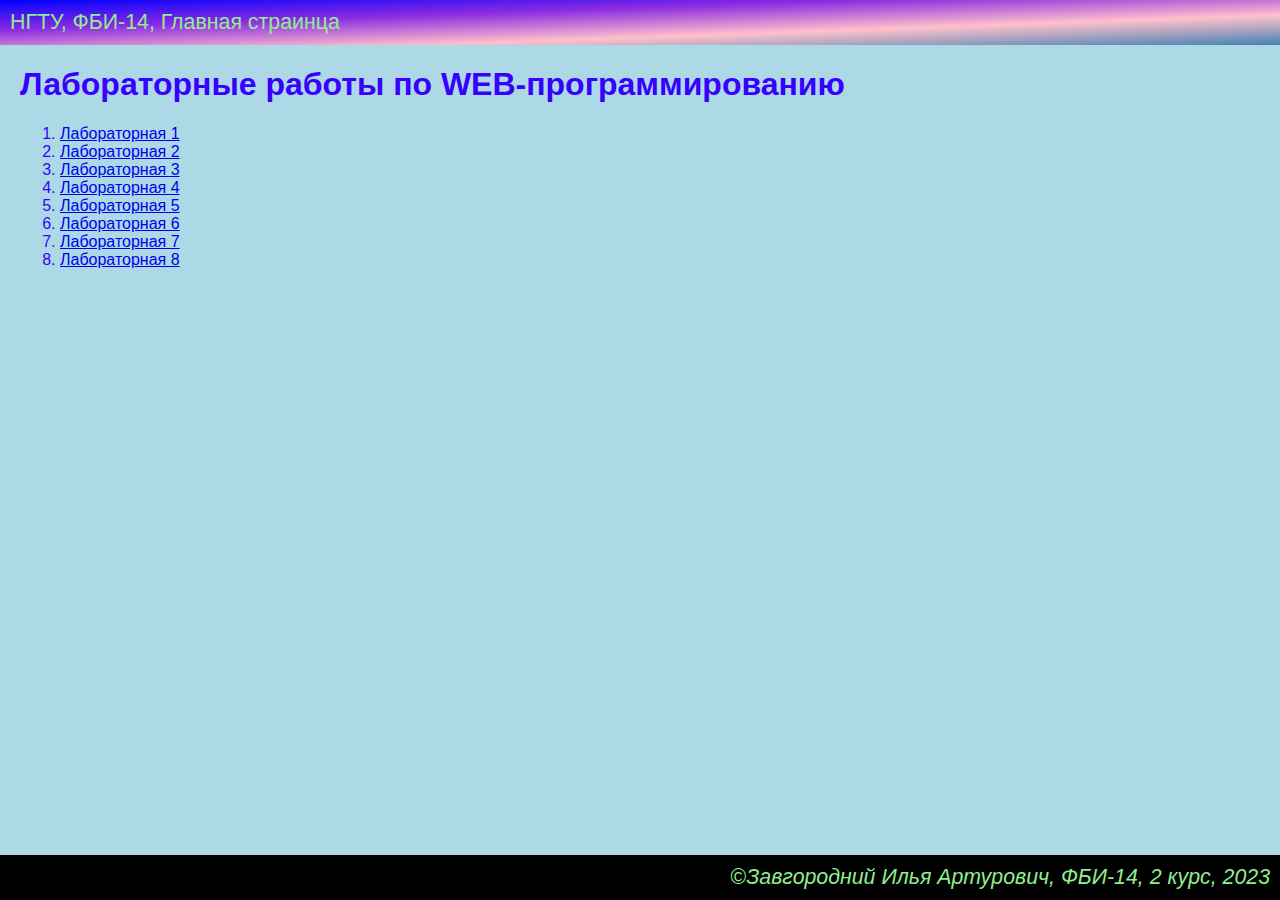
<file: index.html>
<!DOCTYPE html>
<html lang="ru">
<head>
    <meta charset="UTF-8">
    <meta http-equiv="X-UA-Compatible" content="IE=edge">
    <meta name="viewport" content="width=device-width, initial-scale=1.0">
    <link rel="stylesheet" href="main.css">
    <title>Завгородний Илья Артурович: Лабораторные работы по WEB-программированию</title>

</head>
<body>
    <header>
        НГТУ, ФБИ-14, Главная страинца
    </header>

    <main>
        <h1>Лабораторные работы по WEB-программированию</h1>
        <ol>
            <li><a href="lab1.html">Лабораторная 1</a></li>
            <li><a href="lab2.html">Лабораторная 2</a></li>
            <li><a href="lab3.html">Лабораторная 3</a></li>
            <li><a href="lab4.html">Лабораторная 4</a></li>
            <li><a href="lab5.html">Лабораторная 5</a></li>
            <li><a href="lab6.html">Лабораторная 6</a></li>
            <li><a href="lab7.html">Лабораторная 7</a></li>
            <li><a href="lab8.html">Лабораторная 8</a></li>
        </ol>
    </main>

    <footer>
        &copy;<i>Завгородний Илья Артурович, ФБИ-14, 2 курс, 2023</i>


    </footer>
</body>
</html>
</file>
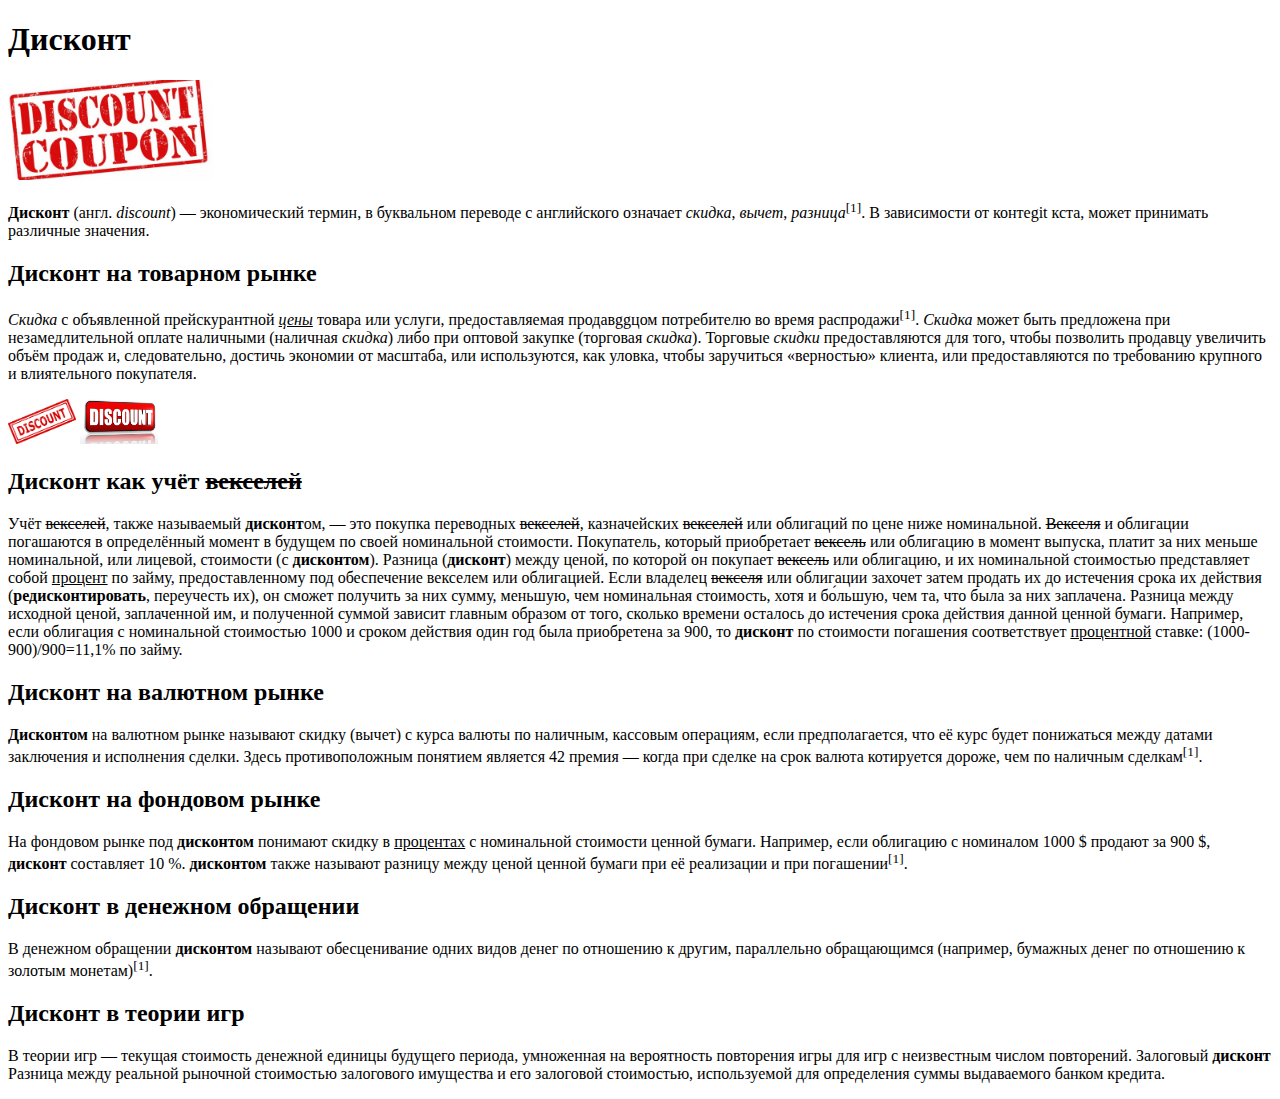
<file: lab1.html>
<!DOCTYPE html>
<html>
    <head>
        <meta charset="utf-8">
        <title>Завгородний Илья Артурович лаба 1</title>
    </head>


    <body>

        <h1><b>Дисконт</b></h1>

        <p>
            <img src="unnamed.jpg" height="100">
        </p>

        <p>
            <b><b>Дисконт</b></b> (англ. <i>discount</i>) — экономический термин, в буквальном
            переводе с английского означает <i>скидка</i>, <i>вычет</i>, <i>разница</i><sup>[1]</sup>. В
            зависимости от контеgit кста, может принимать различные значения.
        </p>

        <h2><b>Дисконт</b> на товарном рынке</h2>

        <p>
            <i>Скидка</i> с объявленной прейскурантной <i><u>цены</u></i> товара или услуги,
            предоставляемая продавggцом потребителю во время
            распродажи<sup>[1]</sup>. <i>Скидка</i> может быть предложена при
            незамедлительной оплате наличными (наличная <i>скидка</i>) либо при
            оптовой закупке (торговая <i>скидка</i>). Торговые <i>скидки</i>
            предоставляются для того, чтобы позволить продавцу увеличить
            объём продаж и, следовательно, достичь экономии от масштаба,
            или используются, как уловка, чтобы заручиться «верностью»
            клиента, или предоставляются по требованию крупного и
            влиятельного покупателя.
        </p>
        <p>
            <img src="discount-stamp-3.png" height=45>
            <img src="1140-Deal-and-Discounts-for-Veterans.imgcache.rev9fd0e4cd7a439a9cee066f4212c83030.jpg" height=45> 
        </p>
        <h2><b>Дисконт</b> как учёт <s>векселей</s></h2>

        <p>
            Учёт <s>векселей</s>, также называемый <b>дисконт</b>ом, — это покупка
            переводных <s>векселей</s>, казначейских <s>векселей</s> или облигаций по
            цене ниже номинальной. <s>Векселя</s> и облигации погашаются в
            определённый момент в будущем по своей номинальной
            стоимости. Покупатель, который приобретает <s>вексель</s> или
            облигацию в момент выпуска, платит за них меньше номинальной,
            или лицевой, стоимости (с <b>дисконтом</b>). Разница (<b>дисконт</b>) между
            ценой, по которой он покупает <s>вексель</s> или облигацию, и их
            номинальной стоимостью представляет собой <u>процент</u> по займу,
            предоставленному под обеспечение векселем или облигацией.
            Если владелец <s>векселя</s> или облигации захочет затем продать их
            до истечения срока их действия (<b>редисконтировать</b>, переучесть
            их), он сможет получить за них сумму, меньшую, чем номинальная
            стоимость, хотя и бо́льшую, чем та, что была за них заплачена.
            Разница между исходной ценой, заплаченной им, и полученной
            суммой зависит главным образом от того, сколько времени
            осталось до истечения срока действия данной ценной бумаги.
            Например, если облигация с номинальной стоимостью 1000 и
            сроком действия один год была приобретена за 900, то <b>дисконт</b> по
            стоимости погашения соответствует <u>процентной</u> ставке:
            (1000-900)/900=11,1% по займу.
        </p>

        <h2><b>Дисконт</b> на валютном рынке</h2>

        <p>
            <b>Дисконтом</b> на валютном рынке называют скидку (вычет) с курса
            валюты по наличным, кассовым операциям, если предполагается,
            что её курс будет понижаться между датами заключения и
            исполнения сделки. Здесь противоположным понятием является
            42
            премия — когда при сделке на срок валюта котируется дороже,
            чем по наличным сделкам<sup>[1]</sup>.
        </p>

        <h2><b>Дисконт</b> на фондовом рынке</h2>

        <p>
            На фондовом рынке под <b>дисконтом</b> понимают скидку в <u>процентах</u>
            с номинальной стоимости ценной бумаги. Например, если
            облигацию с номиналом 1000 $ продают за 900 $, <b>дисконт</b>
            составляет 10 %. <b>дисконтом</b> также называют разницу между
            ценой ценной бумаги при её реализации и при погашении<sup>[1]</sup>.
        </p>

        <h2><b>Дисконт</b> в денежном обращении</h2>

        <p>
            В денежном обращении <b>дисконтом</b> называют обесценивание
            одних видов денег по отношению к другим, параллельно
            обращающимся (например, бумажных денег по отношению к
            золотым монетам)<sup>[1]</sup>.
        </p>

        <h2><b>Дисконт</b> в теории игр</h2>

        <p>
            В теории игр — текущая стоимость денежной единицы будущего
            периода, умноженная на вероятность повторения игры для игр с
            неизвестным числом повторений.
            Залоговый <b><b>дисконт</b></b>
            Разница между реальной рыночной стоимостью залогового
            имущества и его залоговой стоимостью, используемой для
            определения суммы выдаваемого банком кредита.
        </p>

    </body>
</html>
</file>
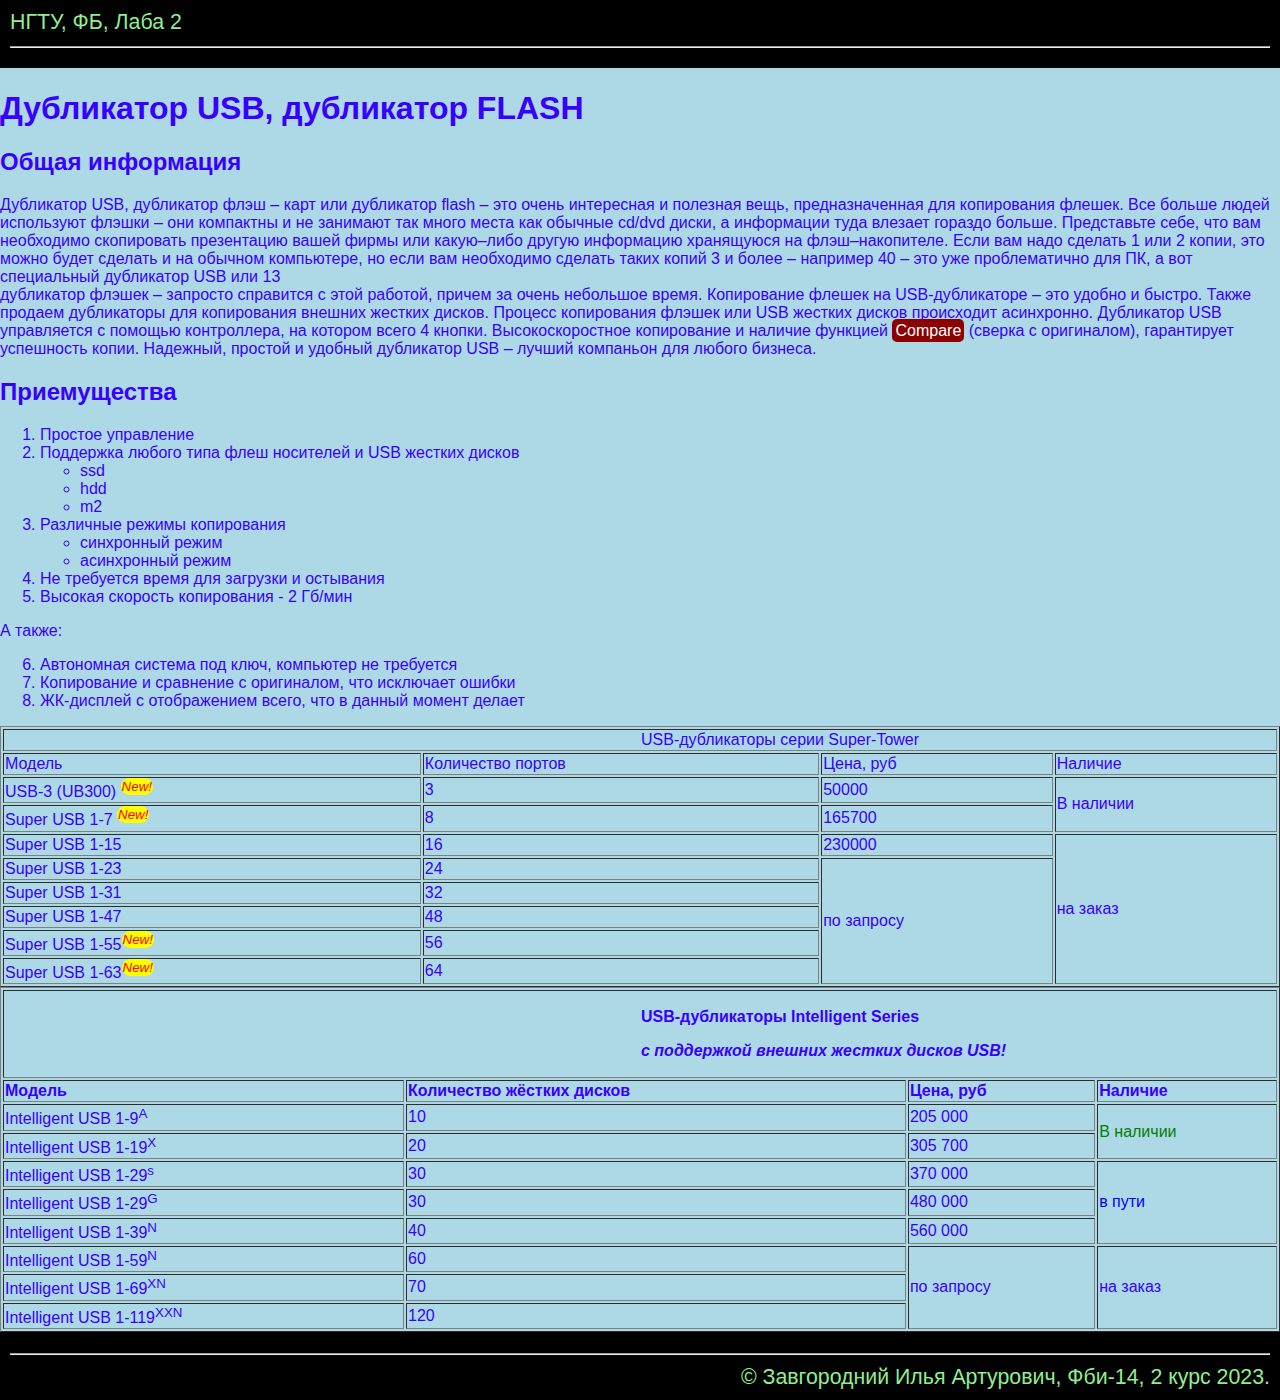
<file: lab2.html>
<!DOCTYPE html> 
<html>
    <head>
        <meta charset="utf-8">
        <title>Завгородний Илья Артурович. Лаба 2</title>




    </head>
    <body style="background-color: lightblue; color: rgb(55, 0, 255); font-family: Arial, Helvetica, sans-serif; margin: 0px;">
        <header style="background-color: black; color: lightgreen; padding: 10px; font-size: 16pt;">
            НГТУ, ФБ, Лаба 2
            <hr>
        </header>
        <main>
            <h1>Дубликатор USB, дубликатор FLASH</h1>

            <h2>Общая информация</h2>

            <div>
                Дубликатор USB, дубликатор флэш &ndash; карт или дубликатор flash &ndash; это
                очень интересная и полезная вещь, предназначенная для
                копирования флешек. Все больше людей используют флэшки &ndash;
                они компактны и не занимают так много места как обычные cd/dvd
                диски, а информации туда влезает гораздо больше. Представьте
                себе, что вам необходимо скопировать презентацию вашей
                фирмы или какую&ndash;либо другую информацию хранящуюся на
                флэш&ndash;накопителе. Если вам надо сделать 1 или 2 копии, это
                можно будет сделать и на обычном компьютере, но если вам
                необходимо сделать таких копий 3 и более &ndash; например 40 &ndash; это уже
                проблематично для ПК, а вот специальный дубликатор USB или
                13
            </div>

            <div>
                дубликатор флэшек &ndash; запросто справится с этой работой, причем
                за очень небольшое время. Копирование флешек на
                USB-дубликаторе &ndash; это удобно и быстро. Также продаем
                дубликаторы для копирования внешних жестких дисков.
                Процесс копирования флэшек или USB жестких дисков
                происходит асинхронно. Дубликатор USB управляется с помощью
                контроллера, на котором всего 4 кнопки. Высокоскоростное
                копирование и наличие функцией <span title="Патентованная технология!" style=" background-color: darkred; color: white; padding: 3px; border-radius: 5px;">Compare</span> (сверка с оригиналом),
                гарантирует успешность копии. Надежный, простой и удобный
                дубликатор USB &ndash; лучший компаньон для любого бизнеса.
                </div>

            <h2>
                Приемущества
            </h2>

            <ol>
                <li>Простое управление</li>
                <li>Поддержка любого типа флеш носителей и USB жестких дисков</li>
                    <ul>
                        <li>ssd</li>
                        <li>hdd</li>
                        <li>m2</li>
                    </ul>
                <li>Различные режимы копирования</li>
                    <ul>
                        <li>синхронный режим</li>
                        <li>асинхронный режим</li>
                    </ul>
                <li>Не требуется время для загрузки и остывания</li>
                <li>Высокая скорость копирования - 2 Гб/мин</li>
            </ol>
            <div>А также:</div>
            <ol start="6">
                <li>Автономная система под ключ, компьютер не требуется</li>
                <li>Копирование и сравнение с оригиналом, что исключает ошибки</li>
                <li>ЖК-дисплей с отображением всего, что в данный момент делает</li>
            </ol>

            <table border="1" width="100%">
                <tr>
                    <td colspan="4" style="padding-left: 50%;">USB-дубликаторы серии Super-Tower</td>
                </tr>
                <tr>
                    
                    <td>Модель</td>
                    <td>Количество портов</td>
                    <td>Цена, руб</td>
                    <td>Наличие</td>
                </tr>
                <tr>
                    <td><span title="Модель USB-3 (UB300) появилась в продаже 23.02.2023">USB-3 (UB300)</span>
                        <sup style=" background-color: yellow; color: red; padding: 1px; border-radius: 100px;font-size: 10pt;"><i>New!</i></sup></td>
                    <td>3</td>
                    <td>50000 </td>
                    <td rowspan="2">В наличии</td>
                </tr>
                <tr>
                    <td><span title="Модель Super USB 1-7 появилась в продаже 23.02.2023">Super USB 1-7</span> <sup style=" background-color: yellow; color: red; padding: 1px; border-radius: 100px;font-size: 10pt;"><i>New!</i></sup></td>
                    <td>8</td>
                    <td>165700</td>
                    <!-- <td>В наличии</td> -->
                </tr>
                <tr>
                    <td>Super USB 1-15</td>
                    <td>16 </td>
                    <td>230000</td>
                    <td rowspan="6">на заказ</td>
                </tr>
                <tr>
                    <td>Super USB 1-23</td>
                    <td>24</td>
                    <td rowspan="5">по запросу</td>
                    <!-- <td>на заказ
                    </td> -->
                </tr>
                <tr>
                    <td>Super USB 1-31</td>
                    <td>32 </td>
                    <!-- <td>по запросу </td> -->
                    <!-- <td>на заказ
                    </td> -->
                </tr>
                <tr>
                    <td>Super USB 1-47</td>
                    <td>48</td>
                    <!-- <td>по запросу</td> -->
                    <!-- <td>на заказ</td> -->
                </tr>
                <tr>
                    <td><span title="Super USB 1-55 появилась в продаже 23.02.2023">Super USB 1-55<sup style=" background-color: yellow; color: red; padding: 1px; border-radius: 100px;font-size: 10pt;"><i>New!</i></sup></td>
                    <td>56 </td>
                    <!-- <td>по запросу </td> -->
                    <!-- <td>на заказ</td> -->
                    
                </tr>
                <tr>
                    <td><span title="Super USB 1-63 появилась в продаже 23.02.2023">Super USB 1-63</span><sup style=" background-color: yellow; color: red; padding: 1px; border-radius: 100px;font-size: 10pt;"><i>New!</i></sup></td>
                    <td>64 </td>
                    <!-- <td>по запросу</td> -->
                    <!-- <td> на заказ
                    </td> -->
                </tr>
            </table>
            <table border="1" width="100%">
                <tr>
                    <td colspan="4" style="padding-left: 50%;"><P><b>USB-дубликаторы Intelligent Series</b></P>               
                    <P><i><b>с поддержкой внешних жестких дисков USB!</b></i></P>
                    </td>
                </tr>
                <tr>
                    <td><b>Модель</b></td>
                    <td><b>Количество жёстких дисков</b></td>
                    <td><b>Цена, руб</b></td>
                    <td><b>Наличие</b></td>
                </tr>
                <tr>
                    <td>Intelligent USB 1-9<sup>A</sup></td>
                    <td>10</td>
                    <td>205&nbsp;000</td>
                    <td rowspan="2" style="color: green;">В наличии</td>
                </tr>
                <tr>
                    <td>Intelligent USB 1-19<sup>X</sup></td>
                    <td>20</td>
                    <td>305&nbsp;700</td>
                    <!-- <td>В наличии</td> -->
                </tr>
                <tr>
                    <td>Intelligent USB 1-29<sup>s</sup></td>
                    <td>30</td>
                    <td>370&nbsp;000</td>
                    <td rowspan="3" style="color: blue;">в пути</td>
                </tr>
                <tr>
                    <td>Intelligent USB 1-29<sup>G</sup></td>
                    <td>30</td>
                    <td>480&nbsp;000</td>
                    <!-- <td></td> -->
                </tr>
                <tr>
                    <td>Intelligent USB 1-39<sup>N</sup></td>
                    <td>40</td>
                    <td>560&nbsp;000</td>
                    <!-- <td></td> -->
                </tr>
                <tr>
                    <td>Intelligent USB 1-59<sup>N</sup></td>
                    <td>60</td>
                    <td rowspan="3">по запросу</td>
                    <td rowspan="3">на заказ</td>
                </tr>
                <tr>
                    <td>Intelligent USB 1-69<sup>XN</sup></td>
                    <td>70</td>
                    <!-- <td></td> -->
                    <!-- <td></td> -->
                </tr>
                <tr>
                    <td>Intelligent USB 1-119<sup>XXN</sup></td>
                    <td>120</td>
                    <!-- <td></td> -->
                    <!-- <td></td> -->
                </tr>
            </table>

        </main>

        <footer style="background-color: black; color: lightgreen; padding: 10px; font-size: 16pt;  text-align: right">
            <hr>
            &copy; Завгородний Илья Артурович, Фби-14, 2 курс 2023.
        </footer>



    </body>



</html>
</file>
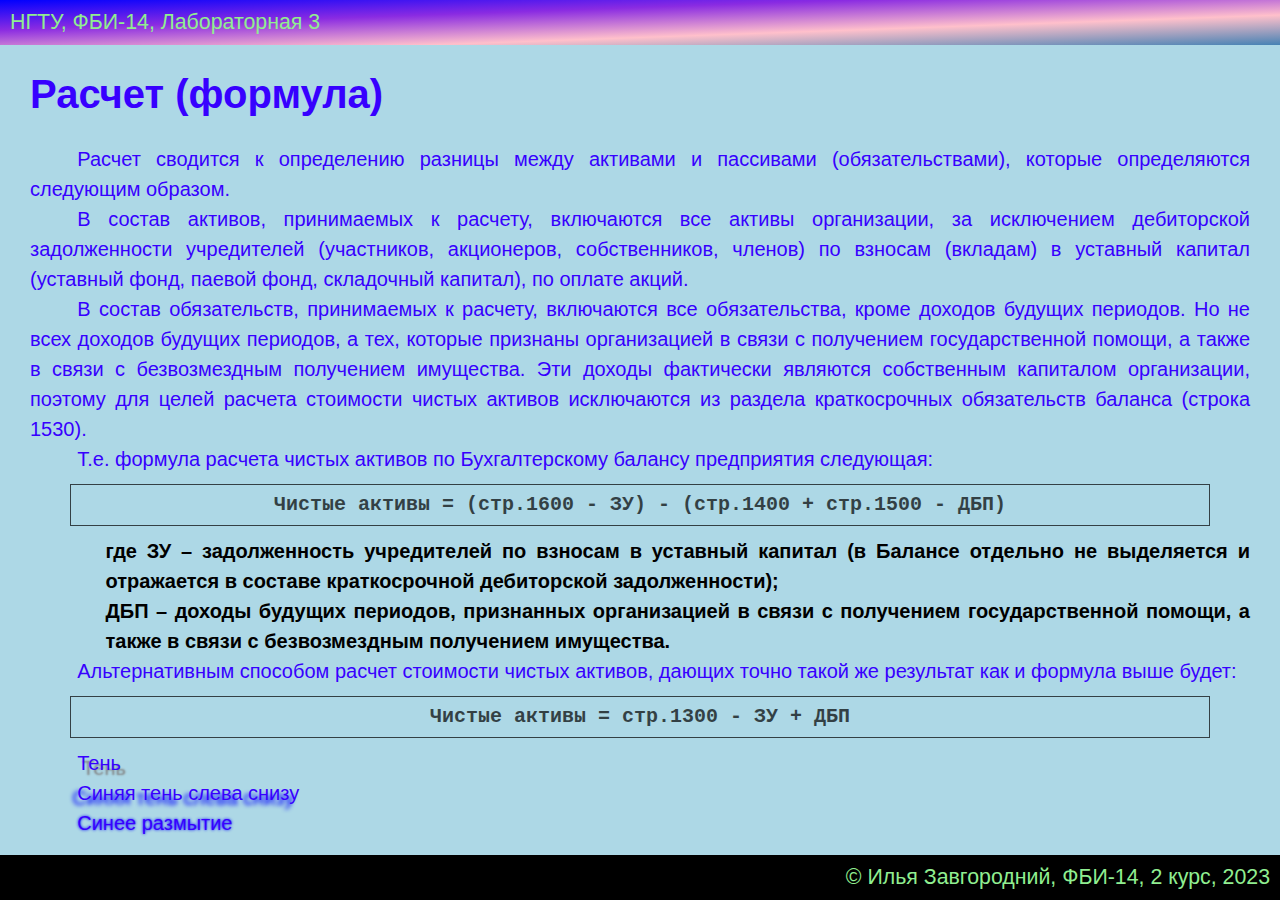
<file: lab3.html>
<html lang="ru">
<head>
    <meta charset="UTF-8">
    <meta http-equiv="X-UA-Compatible" content="IE=edge">
    <meta name="viewport" content="width=device-width, initial-scale=1.0">
    <link rel="stylesheet" href="main.css">
    <title>Завгородний Илья Артурович Лабораторная 3</title>

    <style>

        body {
            font-size: 20px;

        }

        main {
            margin-left: 30px;
            margin-right: 30px;
        }
        
        div {
            text-align: justify;
            text-indent: 1.25cm;
            line-height: 150%;
            
        }
        
        .formula {
            color: black;
            font-weight: bold;
            text-align: center;
            font-family: 'Courier New', Courier, monospace;
            border: 1px solid;
            text-indent: 0;
            margin: 10px 40px 10px 40px;
            padding: 5px;
            opacity: 0.7;
            transition: 600ms;
            transition-delay: 300ms;

        }

        .formula:hover {
            opacity: 1;
            color: darkblue;
        }

        .formula-description {
            color:black;
            margin-left: 2cm;
            text-indent: 0;
            font-weight: bold;

        }

        .shadow {
            text-shadow: 5px 5px 2px gray;

        }

        .blue-rev {
            text-shadow: -5px 5px 4px blue;

        }

        .blue-deg {
            text-shadow: 0px 0px 3px blue;
            
        }

        .shadow-forml:hover {
            text-shadow: 5px 5px 3px green;
            transition: 600ms;
            transition-delay: 500ms;

        }
        .shadow-forml {
            transition: 600ms;
        }


    </style>
</head>
<body>
    <header>
        НГТУ, ФБИ-14, Лабораторная 3
    </header>

    <main>
        <h1 class="shadow-forml">Расчет (формула)</h1>

        <div>Расчет сводится к определению разницы между активами и пассивами
        (обязательствами), которые определяются следующим образом.</div>

        <div>В состав активов, принимаемых к расчету, включаются все активы
        организации, за исключением дебиторской задолженности учредителей
        (участников, акционеров, собственников, членов) по взносам (вкладам)
        в уставный капитал (уставный фонд, паевой фонд, складочный
        капитал), по оплате акций.</div>

        <div>В состав обязательств, принимаемых к расчету, включаются все
        обязательства, кроме доходов будущих периодов. Но не всех доходов
        будущих периодов, а тех, которые признаны организацией в связи с
        получением государственной помощи, а также в связи с безвозмездным
        получением имущества. Эти доходы фактически являются
        собственным капиталом организации, поэтому для целей расчета
        стоимости чистых активов исключаются из раздела краткосрочных
        обязательств баланса (строка 1530).</div>

        <div>Т.е. формула расчета чистых активов по Бухгалтерскому балансу
        предприятия следующая:</div>

        <div class="formula">Чистые активы = (стр.1600 - ЗУ) - (стр.1400 + стр.1500 - ДБП)</div>

        <div class="formula-description">где ЗУ – задолженность учредителей по взносам в уставный капитал (в
        Балансе отдельно не выделяется и отражается в составе
        краткосрочной дебиторской задолженности);</div>
        
        <div class="formula-description">ДБП – доходы будущих периодов, признанных организацией в связи с
        получением государственной помощи, а также в связи с безвозмездным
        получением имущества.</div>

        <div>Альтернативным способом расчет стоимости чистых активов, дающих
        точно такой же результат как и формула выше будет:</div>

        <div class="formula">Чистые активы = стр.1300 - ЗУ + ДБП</div>

        <div class="shadow">Тень</div>
        <div class="blue-rev">Синяя тень слева снизу</div>
        <div class="blue-deg">Синее размытие</div>
    </main>


    <footer>
        &copy; Илья Завгородний, ФБИ-14, 2 курс, 2023
    </footer>    
</body>
</html>
</file>
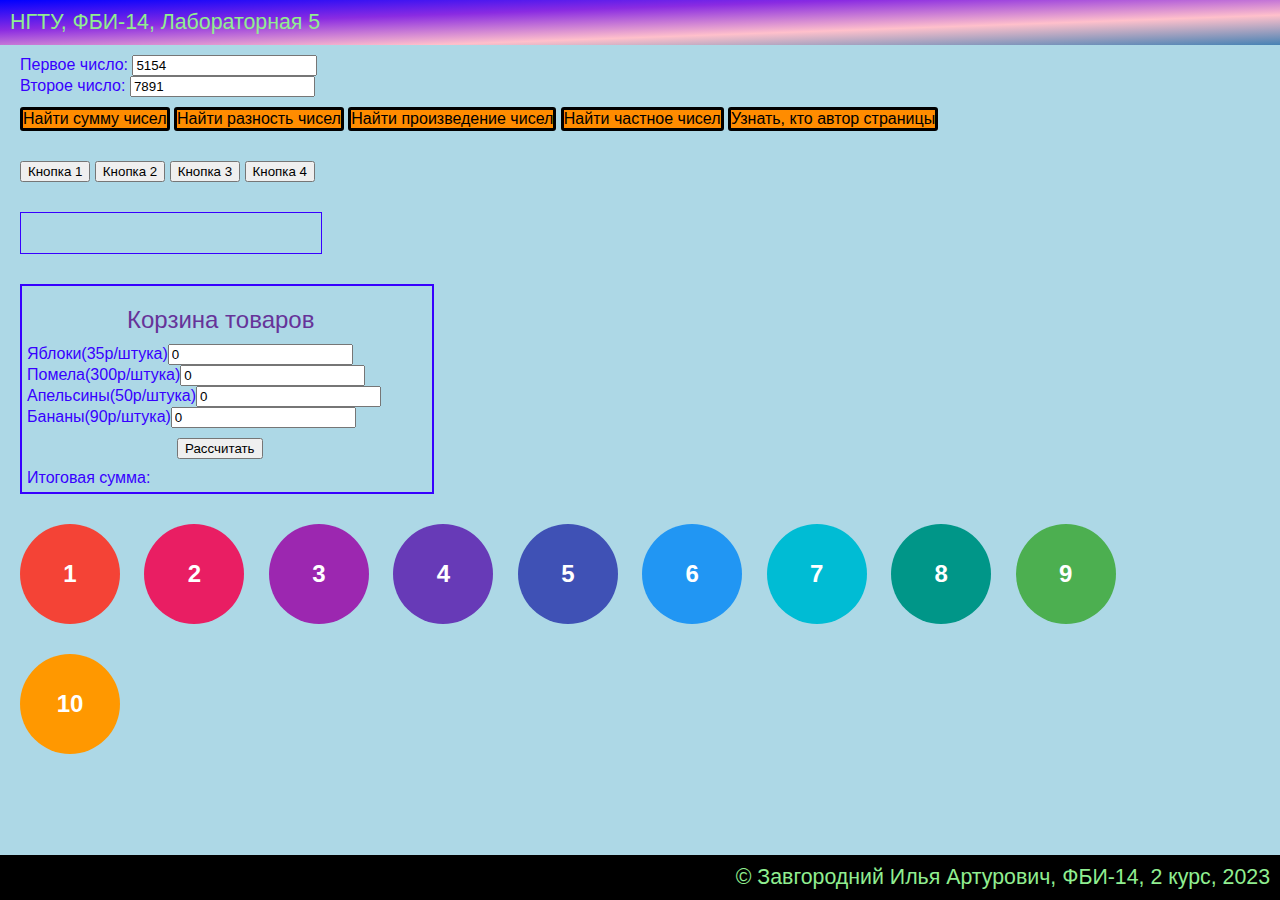
<file: lab5.html>
<!DOCTYPE html>
<html lang="ru">
<head>
    <meta charset="UTF-8">
    <meta http-equiv="X-UA-Compatible" content="IE=edge">
    <meta name="viewport" content="width=device-width, initial-scale=1.0">
    <title>Завгородний Илья Артурович Лабораторная 5</title>
    <link rel="stylesheet" href="main.css">
    <style>
        .message{
            cursor: pointer;
            display: inline-block;
            border-radius: 3px 3px;
            border: solid;
            border-color: black;
            background-color: darkorange;
            color: black;
            margin-top: 10px;
        }

        #output {
            border: 1px solid;
            width: 300px;
            height: 40px;
            margin-top: 30px;
        }

        .storage {
            margin-top: 30px;
            padding: 5px;
            border: 2px solid;
            width: 400px;
        }
        
        .buttons {
            margin-top: 30px;
        }

        #Sbb{
            margin-top: 10px;
            margin-left: 150px;
        }

        #nameS {
            margin-top: 15px;
            margin-left: 100px;
            padding-bottom: 10px;
            color: rebeccapurple;
            font-size: 24px;
        }

        #itog {

            padding-top: 10px;
        }

	.circle {
		display: inline-block;
		width: 100px;
		height: 100px;
		border-radius: 50%;
		text-align: center;
		font-size: 24px;
		line-height: 100px;
		margin-right: 20px;
		color: #fff;
		font-weight: bold;
            	margin-top: 30px;
            	transition: 1s;
	}

	.circle-1 {
		background-color: #f44336;
	}

	.circle-2 {
		background-color: #e91e63;
	}

	.circle-3 {
		background-color: #9c27b0;
	}

	.circle-4 {
		background-color: #673ab7;
	}
	.circle-5 {
		background-color: #3f51b5;
	}

	.circle-6 {
		background-color: #2196f3;
	}

	.circle-7 {
		background-color: #00bcd4;
	}

	.circle-8 {
		background-color: #009688;
	}

	.circle-9 {
		background-color: #4caf50;
	}

	.circle-10 {
		background-color: #ff9800;
	}

    </style>

    <script>

        function ShowSum() {
            let inputA = document.getElementById('numberA'); 
            let inputB = document.getElementById('numberB');

            let a = parseInt(inputA.value);
            let b = parseInt(inputB.value);
            let result = a + b;
            alert('Сумма ' + a + ' и ' + b + ' = ' + result);
        }

        function ShowRaz() {
            let inputA = document.getElementById('numberA'); 
            let inputB = document.getElementById('numberB');

            let a = parseInt(inputA.value);
            let b = parseInt(inputB.value);
            let result = a - b;
            alert('Разность ' + a + ' и ' + b + ' = ' + result);
        }

        function ShowUm() {
            let inputA = document.getElementById('numberA'); 
            let inputB = document.getElementById('numberB');

            let a = parseInt(inputA.value);
            let b = parseInt(inputB.value);
            let result = a * b;
            alert('Произведение ' + a + ' и ' + b + ' = ' + result);
        }

        function ShowDel() {
            let inputA = document.getElementById('numberA'); 
            let inputB = document.getElementById('numberB');

            let a = parseInt(inputA.value);
            let b = parseInt(inputB.value);
            let result = a / b;
            alert('Разность ' + a + ' и ' + b + ' = ' + result);
        }

        function ShowAuthor() {
            let author = 'Автор страницы:\nЗавгородний Илья Артурович\nДевиз: отсутствует';
            alert (author);
        }

        function changeOutput(buttonNum, backColor, textColor, borderr) {
            let output = document.getElementById('output');
            output.innerHTML = 'Нажата кнопка ' + buttonNum;
            output.style.backgroundColor = backColor;
            output.style.color = textColor;
            output.style.border = borderr;
        }
    
        function storage(){
            let inputYa = parseInt((document.getElementById('numberYa').value));
            let inputPo = parseInt((document.getElementById('numberPo').value));
            let inputAp = parseInt((document.getElementById('numberAp').value));
            let inputBa = parseInt((document.getElementById('numberBa').value));

            let result = (inputAp * 50) + (inputPo * 300) + (inputYa * 35) + (inputBa * 90);
            let output = document.getElementById('itog');
            output.innerHTML = 'Итоговая сумма: ' + result + ' руб.';

        }
        
        function removeCircle(circle) {
            circle.style.height = '0';
            circle.style.width = '0';
            circle.style.fontSize = '0';
            circle.style.WebkitTransform = "scale(-2,-2)";
        }

    </script>
</head>
<body>
    <header onclick='ShowAuthor()'>
        НГТУ, ФБИ-14, Лабораторная 5
    </header>


    <main>


        <label>Первое число: <input type="number" value="5154" id="numberA"></label><br>
        <label>Второе число: <input type="number" value="7891" id="numberB"></label><br>

        <div class="message" onclick="ShowSum()">Найти сумму чисел</div>
        <div class="message" onclick="ShowRaz()">Найти разность чисел</div>
        <div class="message" onclick="ShowUm()">Найти произведение чисел</div>
        <div class="message" onclick="ShowDel()">Найти частное чисел</div>
        <div class="message" onclick="ShowAuthor()">Узнать, кто автор страницы</div>


        <div class="buttons">
            <input type="button" value="Кнопка 1" onclick="changeOutput(1, 'red', 'yellow', '3px dashed')">
            <input type="button" value="Кнопка 2" onclick="changeOutput(2, 'black', 'white', 'thick double #32a1ce')">
            <input type="button" value="Кнопка 3" onclick="changeOutput(3, 'white', 'black', '3px solid')">
            <input type="button" value="Кнопка 4" onclick="changeOutput(4, '#ADFF2F', '#FF4500', '5px solid')">
        </div>

        <div id="output"></div>

        <div class="storage">
            <div id="nameS">Корзина товаров</div>
            <label>Яблоки(35р/штука)<input type="number" value="0" id="numberYa"></label><br>
            <label>Помела(300р/штука)<input type="number" value="0" id="numberPo"></label><br>
            <label>Апельсины(50р/штука)<input type="number" value="0" id="numberAp"></label><br>
            <label>Бананы(90р/штука)<input type="number" value="0" id="numberBa"></label><br>
            <input type="button" value="Рассчитать" onclick="storage()" id="Sbb">
            <div id="itog">Итоговая сумма: </div>
        </div>


        <div class="circle circle-1" onclick="removeCircle(this)">1</div>
        <div class="circle circle-2" onclick="removeCircle(this)">2</div>
        <div class="circle circle-3" onclick="removeCircle(this)">3</div>
        <div class="circle circle-4" onclick="removeCircle(this)">4</div>
        <div class="circle circle-5" onclick="removeCircle(this)">5</div>
        <div class="circle circle-6" onclick="removeCircle(this)">6</div>
        <div class="circle circle-7" onclick="removeCircle(this)">7</div>
        <div class="circle circle-8" onclick="removeCircle(this)">8</div>
        <div class="circle circle-9" onclick="removeCircle(this)">9</div>
        <div class="circle circle-10" onclick="removeCircle(this)">10</div>

    </main>


    <footer onclick='ShowAuthor()'>
        &copy; Завгородний Илья Артурович, ФБИ-14, 2 курс, 2023
    </footer>
</body>
</html>
</file>
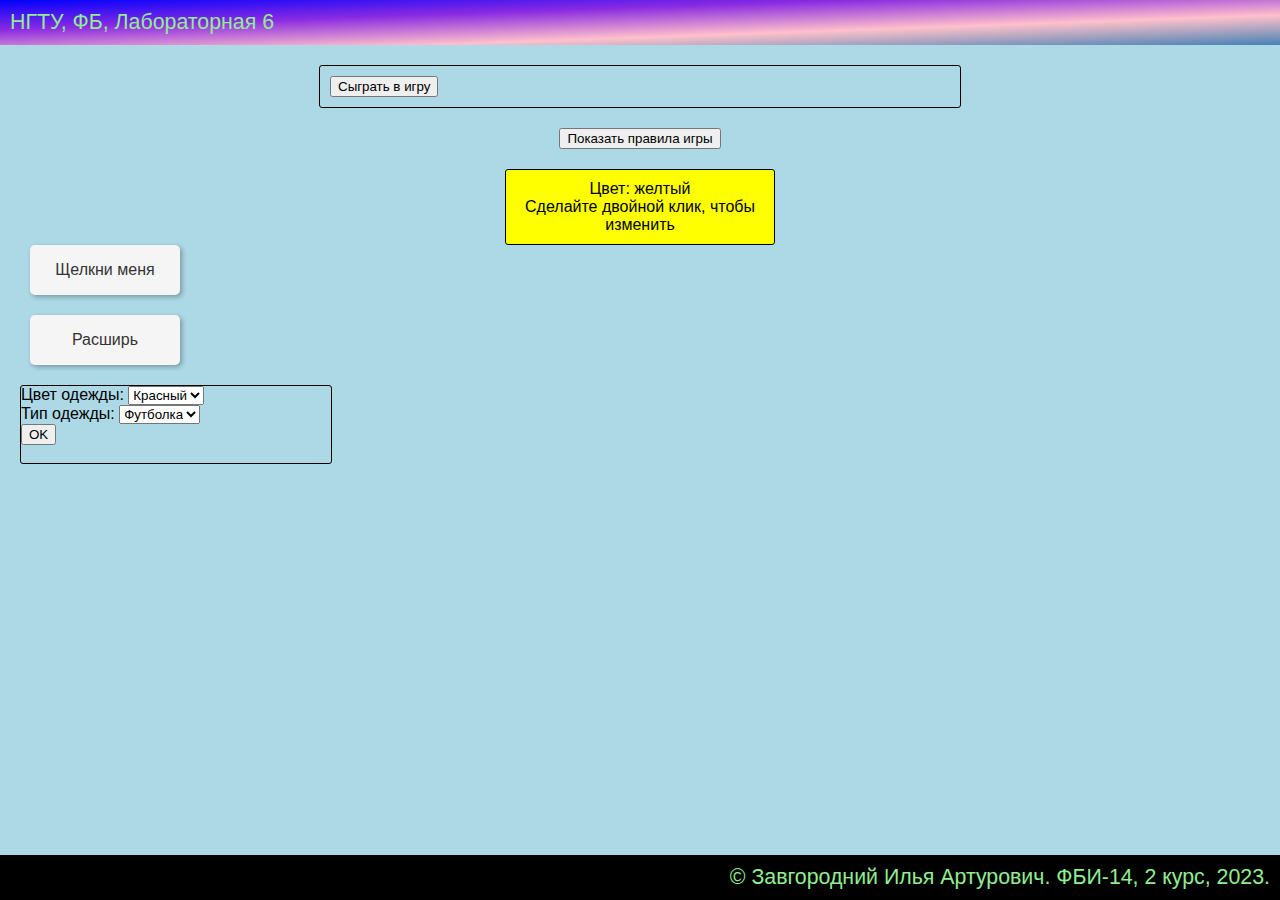
<file: lab6.html>
<!DOCTYPE html>
<html lang="ru">
<head>
    <meta charset="UTF-8">
    <meta http-equiv="X-UA-Compatible" content="IE=edge">
    <meta name="viewport" content="width=device-width, initial-scale=1.0">
    <title>Завгородний Илья Артурович. Лабораторная 6</title>
    <link rel="stylesheet" href="main.css">
    <style>
        .game{
            border: 1px solid;
            border-color: black;
            border-radius: 3px 3px;
            margin: auto;
            padding: 10px; 
            width: 50%;
            margin-top: 20px;
        }
        .help {
            margin-top: 20px;
            text-align: center;
        }

        .help-text {
            margin-top: 20px;
            text-align: left;
        }
        .color{
            border: 1px solid;
            border-color: black;
            border-radius: 3px 3px;
            margin: auto;
            padding: 10px; 
            width: 20%;
            margin-top: 20px;
            background-color: yellow;
            color: black;
            text-align: center;
        }

        .clickmove {
            width: 150px;
            height: 50px;
            background-color: #f5f5f5;
            color: #333;
            border-radius: 5px;
            box-shadow: 2px 2px 5px rgba(0, 0, 0, 0.3);
            cursor: pointer;
            text-align: center;
            line-height: 50px;
            left: 10px;
            transition: all 0.5s ease;
            transform: rotate(0);
            position: relative;
        }
        .clickmove:hover {
            cursor: grab;
        }

        .increase {
            width: 150px;
            height: 50px;
            background-color: #f5f5f5;
            color: #333;
            border-radius: 5px;
            box-shadow: 2px 2px 5px rgba(0, 0, 0, 0.3);
            cursor: pointer;
            text-align: center;
            line-height: 50px;
            left: 10px;
            transition: all 0.5s ease;
            position: relative;
            margin-top: 20px;
        }
        .increase:hover{
            cursor: grab;
        }
        .clothes{
            margin-top: 20px;
            border: 1px solid;
            border-radius: 3px 3px;
            color: black;
            border-color: black;
            width: 25%;
        }
        
        #wear {
            width: 200px;
            height: auto; 
            margin-top: 10px; 
        }


    </style>
    <script>

        let number;
        let count = 1;

        function startGame() {
            number = Math.floor(Math.random() * 100) + 1;
            console.log(number);
            let screens = document.getElementsByClassName('game');
            screens[0].style.display = 'none';
            screens[1].style.display = 'block';

        }
        function gues() {  
            a = count++;
            console.log(a);
            let input = document.getElementById('user-number');
            let userNumber = parseInt(input.value);
            let message = document.getElementById('result');
            if (userNumber > 100) {
                message.innerHTML = 'Число не может быть больше 100';
            }
            else if (userNumber < 1) {
                message.innerHTML = 'Число не может быть меньше 1';
            }
            else if (userNumber > number) {
                message.innerHTML = 'Вы ввели большое число';
            }
            else if (userNumber < number) {
                message.innerHTML = 'Вы ввели маленькое число';
            }
            else {
                let screens = document.getElementsByClassName('game');
                screens[1].style.display = 'none';
                screens[2].style.display = 'block';
                document.getElementById('number').innerHTML = number;
                document.getElementById('try-count').innerHTML = a;
            }
        }
        function again(){
            count = 1;
            let screens = document.getElementsByClassName('game');
            screens[2].style.display = 'none';
            screens[1].style.display = 'block';
            startGame()
        }

        function toggleHelp() {
            let helpButton = document.getElementById('show-help');
            let helpText = document.getElementById('help-text');

            if (helpText.style.display === 'none') {
                helpText.style.display = 'block';
                helpButton.innerHTML = 'Скрыть правила игры';
            } else {
                helpText.style.display = 'none';
                helpButton.innerHTML = 'Показать правила игры';
            }
        }
        function changeColor(div) {

            if (div.style.backgroundColor == 'yellow') {
                div.style.backgroundColor = 'red';
                document.getElementById('color-name').innerHTML = 'красный';
                div.style.color = 'black';
            }
            else if (div.style.backgroundColor == 'red') {
                div.style.backgroundColor = 'black';
                document.getElementById('color-name').innerHTML = 'черный';
                div.style.color = 'white';
            }
            else if (div.style.backgroundColor == 'black') {
                div.style.backgroundColor = 'pink';
                document.getElementById('color-name').innerHTML = 'розовый';
                div.style.color = 'black';
            }
            else if (div.style.backgroundColor == 'pink') {
                div.style.backgroundColor = 'blue';
                document.getElementById('color-name').innerHTML = 'синий';
                div.style.color = 'white';
            }
            else {
                div.style.backgroundColor = 'yellow';
                document.getElementById('color-name').innerHTML = 'желтый';
                div.style.color = 'black';
            }
        }


        let isMoved = false;
        function move(clickmove) {
            if (isMoved == false){
                clickmove.style.left = '300px';
                clickmove.style.transform = 'rotate(1turn)';
                isMoved = true;
                console.log('da')
            }
            else{
                clickmove.style.left = '10px';
                clickmove.style.transform = 'rotate(4turn)';
                isMoved=false;
            }
        }

        
        function addSize(increase) {
            let currentWidth = parseInt(getComputedStyle(increase).width);
            if (currentWidth < 1000) {
                increase.style.width = currentWidth + 50 + 'px';
                console.log(currentWidth)
            } else {
                increase.style.width = '100px';
            }
        }

        function filter(clothes) {
            let color = document.getElementById('wear-color').value;
            let type = document.getElementById('wear-type').value;
            let wear = document.getElementById('wear');
            if (color == 'Красный' && type == 'Футболка') {
                wear.src = 'https://niceplaza.ru/wp-content/uploads/2018/10/3301525_e-4.jpg';
                console.log('da');
            } else if (color == 'Белый' && type == 'Футболка') {
                wear.src = 'http://supplytheory.com/wp-content/uploads/2012/11/SL04_White_Flat_Front_2009.jpg';
            } else if (color == 'Черный' && type == 'Футболка') {
                wear.src = 'https://tvoydom.ru/photos/1002339030/1002339030.jpg';
            } else if (color == 'Красный' && type == 'Поло') {
                wear.src = 'https://teamdobro.ru/upload/iblock/6ad/6ad1b815e908a23e731e629edd624a56.png';
            } else if (color == 'Белый' && type == 'Поло') {
                wear.src = 'https://image.made-in-china.com/2f0j00hyETajiRuczY/White-Polo-T-Shirt-Bike-Wear-for-Cycling-Sports.jpg';
            } else if (color == 'Черный' && type == 'Поло') {
                wear.src = 'https://avatars.mds.yandex.net/i?id=fb19c7514cf1f4f302bb54499a01fde2f6cc3d25-7948163-images-thumbs&n=13';
            } else if (color == 'Красный' && type == 'Майка') {
                wear.src = 'https://www.grossiste-tee-shirts.com/60988-thickbox_default/debardeur-exact-move.jpg';
            } else if (color == 'Белый' && type == 'Майка') {
                wear.src = 'https://basketballer.ru/wp-content/uploads/2016/05/Jordan_589114-100.jpg';
            } else if (color == 'Черный' && type == 'Майка') {
             wear.src = 'https://images-eu.ssl-images-amazon.com/images/I/31wWKT89JVL._UL1000_.jpg';
            } else {
                wear.src = '';
            }
        }
    </script>
</head>
<body>
    <header>
        НГТУ, ФБ, Лабораторная 6
    </header>

    <main>
        <div class="game">
            <button onclick="startGame()">
                Сыграть в игру
            </button>
        </div>
        <div class="game" style="display: none;">
            <h1>Угадай число!</h1>
            <div>
                Задумано число от 1 до 100. Угадай какое.<br>
                <input type="number" value="" min="1" max="100" id="user-number"><br>
                <button onclick="gues()">Угадать</button>   
                <div id="result"></div>
            </div>
        </div>
        <div class="game" style="display: none;">
            <h1>Поздравляем вы выиграли</h1>
            <div>
                Задумано число: <span id="number"></span>
            </div>
            <div>
                Количество попыток: <span id="try-count"></span>
            </div>
            <div>
                <button onclick="again()">Сыграть еще раз</button>
            </div>
        </div>
        <div class="help">
            <button id="show-help" onclick="toggleHelp()">Показать правила игры</button>
        </div>
        <div id="help-text" class="help-text" style="display: none;">
            <h2>Правила игры</h2>
            <ol>
                <li>Задумывается число от 1 до 100.</li>
                <li>Игрок пытается угадать задуманное число, вводя свои варианты в поле ввода.</li>
                <li>Если число игрока меньше задуманного, выводится сообщение "Вы ввели маленькое число".</li>
                <li>Если число игрока больше задуманного, выводится сообщение "Вы ввели большое число".</li>
                <li>Игра заканчивается, когда игрок угадывает задуманное число, и выводится сообщение с числом попыток.</li>
            </ol>
        </div>
        <div class="color" ondblclick="changeColor(this)">
            Цвет: <span id="color-name">желтый</span><br>
            Сделайте двойной клик, чтобы изменить
        </div>
        <div class="clickmove" id="moving" onclick="move(this)">
            <span>Щелкни меня</span>
        </div>
        <div class="increase" onclick="addSize(this)">Расширь</div>
        <div class = 'clothes'>
            Цвет одежды:
            <select id="wear-color">
                <option>Красный</option>
                <option>Белый</option>
                <option>Черный</option>
            </select><br>
            Тип одежды:
            <select id="wear-type">
                <option>Футболка</option>
                <option>Поло</option>
                <option>Майка</option>
            </select><br>

            <button onclick="filter(this)">OK</button><br>
            <img id="wear">
        </div>
    </main>


    <footer>
        &copy; Завгородний Илья Артурович. ФБИ-14, 2 курс, 2023.
    </footer>
    
</body>
</html>
</file>
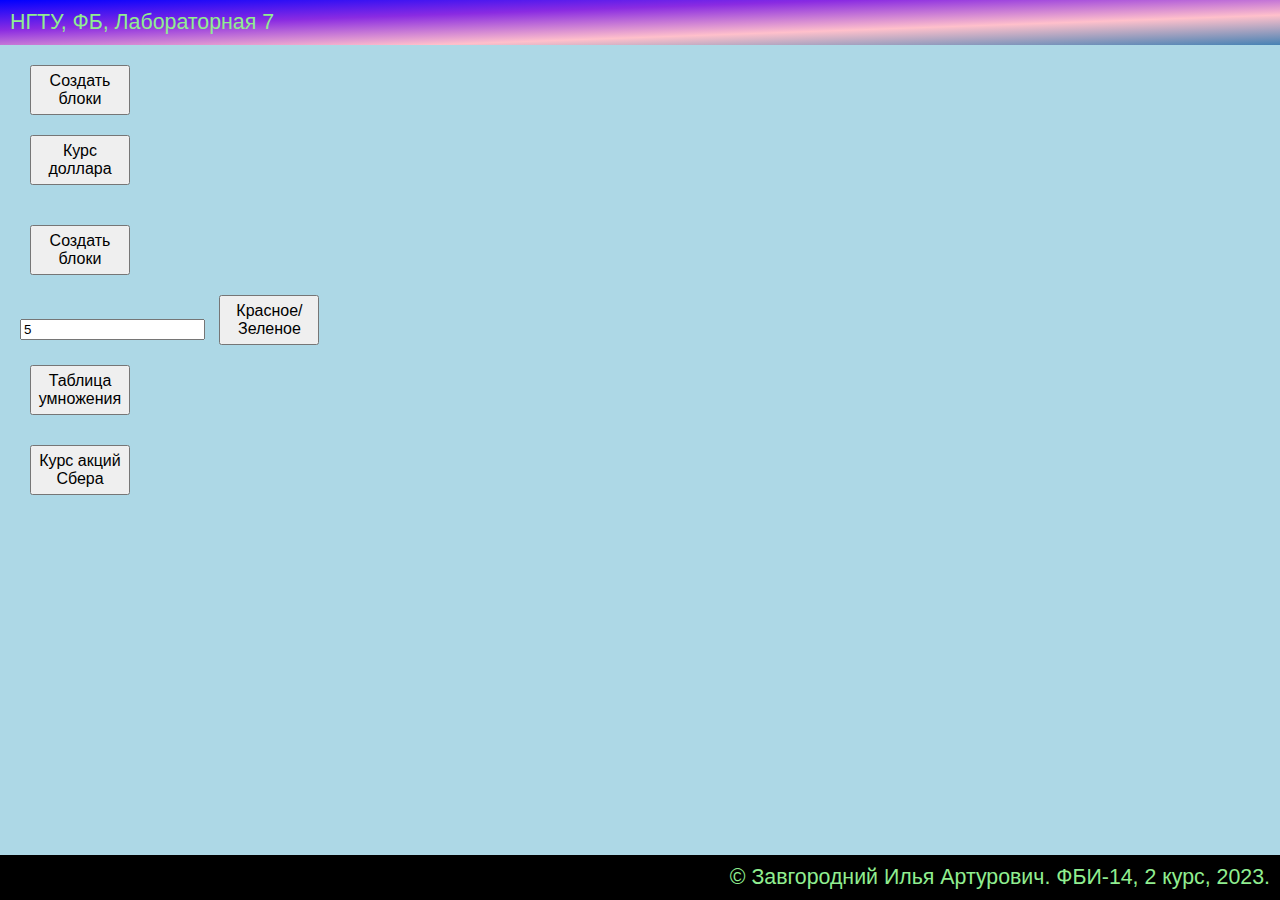
<file: lab7.html>
<!DOCTYPE html>
<html lang="ru">
<head>
    <meta charset="UTF-8">
    <meta http-equiv="X-UA-Compatible" content="IE=edge">
    <meta name="viewport" content="width=device-width, initial-scale=1.0">
    <title>Завгородний Илья Артурович. Лабораторная 7</title>
    <link rel="stylesheet" href="main.css">
    <style>
        button{
            margin:10px;
            width: 100px;
            height: 50px;
            font-size: 16px;
        }

        div{
            font-size: 16px;
            color: black;
        }
        table {
            width: 200px;
            border-collapse: collapse;
            margin-top: 10px;
            border-color: black;
        }

        table td {
            padding: 8px;
            text-align: center;
            border: 1px solid black;
        }

        table th {
            padding: 8px;
            text-align: center;
            background-color: black;
            border: 1px solid black;
        }

        .circle {
            display: flex;
            align-items: center;
            justify-content: center;
            width: 80px;
            height: 80px;
            border-radius: 50%;
            margin-bottom: 10px;
            font-size: 20px;
            font-weight: bold;
            color: white;
        }
        #detail{
            margin-top: 10px;
            font-size: 24px;
        }

    
    </style>
    <script>
        let isExpanded = false;
        function addBlocks(){
            let blocks = document.getElementById('blocks');
            if (isExpanded == false) {
                for (let i = 0; i < 10; i++) {

                    let block = document.createElement('div');
                    block.innerHTML = 'Блок # ' + (i+1) + ":" + (2*i**2);

                    blocks.appendChild(block);
                }
                isExpanded = true;
            }
            else{
                while (blocks.firstChild){
                    blocks.removeChild(blocks.firstChild);
                }
                isExpanded = false;
            }
        }

        function showExchange(){
            let exchange = [79.1004, 77.2041, 75.88, 76.69, 76.82, 78.61, 79.30, 79.96];
            let table = document.getElementById('dollar-exchange');
            if (isExpanded == false) {
                for (let i = 0; i < exchange.length; i++) {
                    let tr = document.createElement('tr');
                    let td = document.createElement('td');
                    td.innerHTML = exchange[i];
                    tr.appendChild(td);
                    table.appendChild(tr);
                }

                let sum = 0;
                for (let i=0; i<exchange.length; i++) {
                    sum = sum + exchange[i];

                }
                let average = sum/exchange.length;
                document.getElementById('detail').innerHTML = 'Среднее значение = ' + average.toFixed(2) + ' руб.';
                isExpanded = true;
            }

            else{
                while(table.firstChild){
                    table.removeChild(table.firstChild);
                    document.getElementById('detail').innerHTML = ''
                }
                isExpanded = false;
            }
        }

        
        function opacityBlock(){
            let block_opacity = document.getElementById('opacity-block');
            if (isExpanded == false) {
                for (let i=0; i<10; i++) {
                    let block = document.createElement('div');
                    let opacity = i/10;
                    block.style.opacity = opacity;
                    block_opacity.appendChild(block);
                    block.innerHTML = (' Содержимое блока ') + (i+1);
                    console.log('da');
                isExpanded = true;
                }
            }
            else {
                while (block_opacity.firstChild){
                    block_opacity.removeChild(block_opacity.firstChild)
                    }
                isExpanded = false;
            }
        }

        function createCircles() {
            let circleContainer = document.getElementById('circle-container');
            let circleInput = document.getElementById('circle-input');
            
            circleContainer.innerHTML = '';

            if (circleInput.value.trim() === '') {
                circleInput.value = 5;
            }

            let numCircles = parseInt(circleInput.value);
            if (isExpanded==false){
                for (let i = numCircles; i >= 1; i--) {
                    let circle = document.createElement('div');
                    circle.classList.add('circle');
                    circle.innerText = i;
                    circle.style.backgroundColor = i % 2 === 0 ? 'green' : 'red';
                    circleContainer.appendChild(circle);
                }
                isExpanded=true;
            }
            else{
                while(circleContainer.firstChild){
                    circleContainer.removeChild(circleContainer.firstChild);
                }
                isExpanded = false;
            }
        }
        function generateMultiplicationTable() {
            let lastDigits = 01;
            let number = lastDigits + 10;

            let table = document.getElementById('multiplication-table');
            table.innerHTML = '';
            if (isExpanded == false){
                for (let i = 13; i <= 33; i++) {
                    let row = document.createElement('tr');
                    let multiplication = i * number;

                    let cell1 = document.createElement('td');
                    cell1.innerText = i;

                    let cell2 = document.createElement('td');
                    cell2.innerText = 'x';

                    let cell3 = document.createElement('td');
                    cell3.innerText = number;

                    let cell4 = document.createElement('td');
                    cell4.innerText = '=';

                    let cell5 = document.createElement('td');
                    cell5.innerText = multiplication;

                    row.appendChild(cell1);
                    row.appendChild(cell2);
                    row.appendChild(cell3);
                    row.appendChild(cell4);
                    row.appendChild(cell5);

                    table.appendChild(row);
                }
                isExpanded = true;
            }
            else{
                while(table.firstChild){
                    table.removeChild(table.firstChild)
                }
            isExpanded = false;
            }
        }



        let stockPrices = [240.15, 238.00, 237.21, 239.89, 238.90, 222.70, 232.64, 228.86, 231.15];
        let stockDates = ['02.05.2023', '03.05.2023', '04.05.2023', '05.05.2023', '08.05.2023', '10.05.2023', '11.05.2023', '12.05.2023', '15.05.2023'];

        function showStockTable() {
            let table = document.getElementById('stock-table');
            let averagePrice = document.getElementById('average-price');
            let minPrice = document.getElementById('minprice');
            let maxPrice = document.getElementById('maxprice');

            let row = table.insertRow();
            let dateHeader = row.insertCell();
            let priceHeader = row.insertCell();
            let differenceHeader = row.insertCell();

            dateHeader.innerText = 'Дата';
            priceHeader.innerText = 'Цена акций';
            differenceHeader.innerText = 'Разница';

            let previousPrice = null;

            if (isExpanded == false){
                for (let i = 0; i < stockPrices.length; i++) {
                    let row = table.insertRow();
                    let dateCell = row.insertCell();
                    let priceCell = row.insertCell();
                    let differenceCell = row.insertCell();

                    dateCell.innerText = stockDates[i];
                    priceCell.innerText = stockPrices[i].toFixed(2);

                    if (previousPrice !== null) {
                        let difference = stockPrices[i] - previousPrice;
                        differenceCell.innerText = difference.toFixed(2);
                    } else {
                        differenceCell.innerText = '-';
                    }

                    previousPrice = stockPrices[i];
                }

                let total = stockPrices.reduce((sum, price) => sum + price, 0);
                let average = total / stockPrices.length;
                averagePrice.innerText = 'Среднее значение стоимости акции: ' + average.toFixed(2);

                let minPrice1 = Math.min(...stockPrices); // поиск наименьшего значение в массиве
                let maxPrice1 = Math.max(...stockPrices); // поиск наивысшего значения в массиве
                minPrice.innerText = "Минимальное значение стоимости акции: " + minPrice1.toFixed(2);
                maxPrice.innerText = "Максимальное значение стоимости акции: " + maxPrice1.toFixed(2);
                isExpanded = true;
            }
            else{
                while(table.rows.length > 1){
                    table.deleteRow(1);
 
                }

                averagePrice.innerText = '';
                minPrice.innerText = '';
                maxPrice.innerText = '';
                
                let [dateHeader, priceHeader, differenceHeader] = table.rows[0].cells;

                dateHeader.style.display = 'none';
                priceHeader.style.display = 'none';
                differenceHeader.style.display = 'none';

                isExpanded = false;
                
            }
        }


    </script>
</head>
<body>
    <header>
        НГТУ, ФБ, Лабораторная 7
    </header>

    <main>
        <button onclick="addBlocks()">Создать блоки</button>
        <div id="blocks"></div>

        <button onclick='showExchange()'>Курс доллара</button>
        <table border="0" id="dollar-exchange"></table>
        <div id="detail"></div>

        <button onclick="opacityBlock()">Создать блоки</button>
        <div id="opacity-block"></div>


        <input type="number" id="circle-input" value="5" placeholder="Введите число кругов">
        <button id="color-button" onclick="createCircles()">Красное/Зеленое</button>
        <div id="circle-container"></div>

        <button onclick="generateMultiplicationTable()">Таблица умножения</button>
        <table id="multiplication-table"></table>

        <button onclick="showStockTable()">Курс акций Сбера</button>
        <table id="stock-table"></table>
        <p id="average-price"></p>
        <p id="minprice"></p>
        <p id="maxprice"></p>

    </main>

    <footer>
        &copy; Завгородний Илья Артурович. ФБИ-14, 2 курс, 2023.
    </footer>
</body>
</html>
</file>
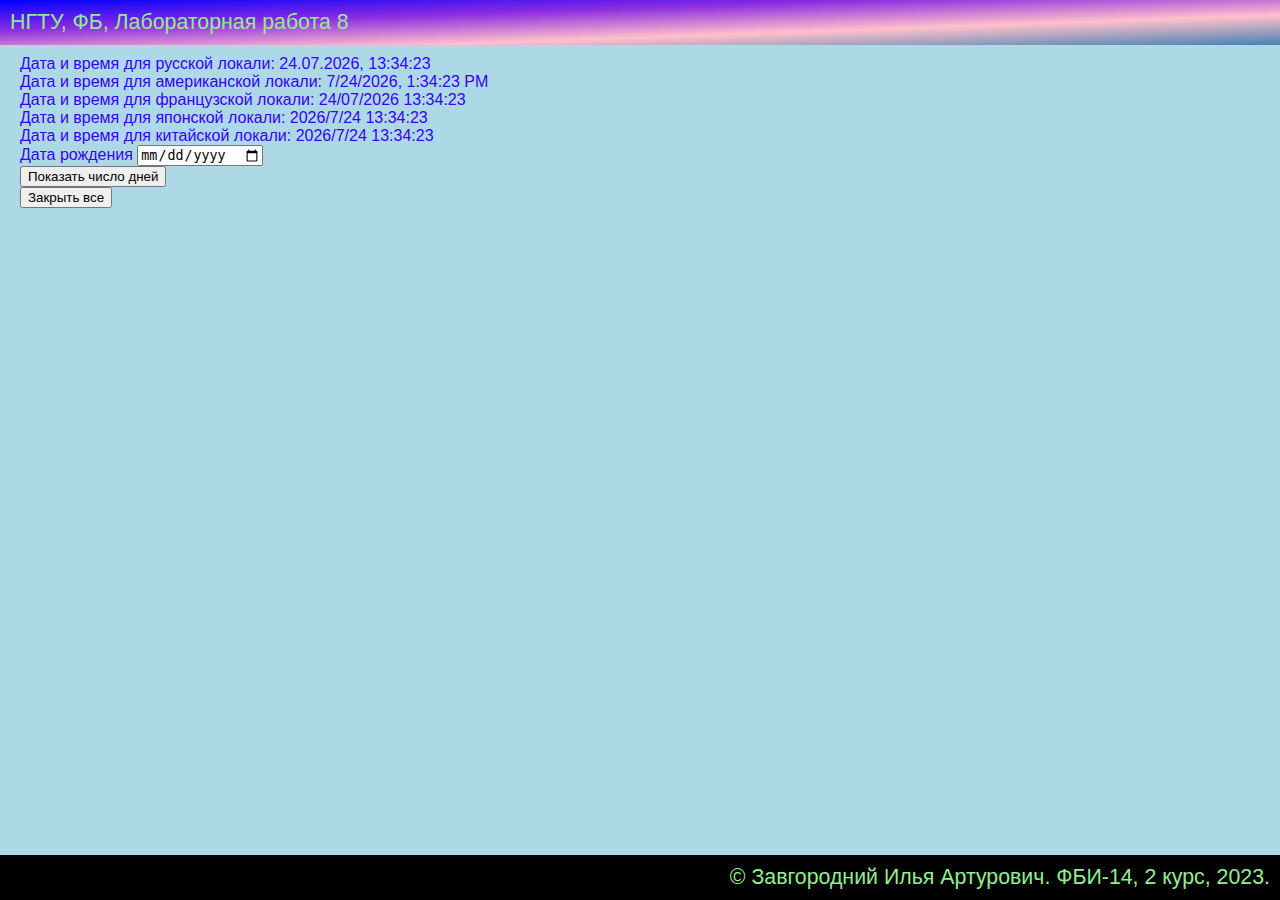
<file: lab8.html>
<!DOCTYPE html>
<html lang="ru">
<head>
    <meta charset="UTF-8">
    <meta http-equiv="X-UA-Compatible" content="IE=edge">
    <meta name="viewport" content="width=device-width, initial-scale=1.0">
    <title>Завгородний Илья Артурович</title>
    <link rel="stylesheet" href="main.css">
    <script src="lab8.js"></script>
    <style>
        #time{
            position: relative;
            left: 1800px;
            color: black;
        }
    </style>
</head>
<body onload="showDate()">
    <header>
        НГТУ, ФБ, Лабораторная работа 8
        <div id="time"></div>
    </header>
    <main>
        <div id="current-date"></div>
        <div id="current-date1"></div>
        <div id="current-date2"></div>
        <div id="current-date3"></div>
        <div id="current-date4"></div>

        <div>
            <label>Дата рождения <input type="date"></label>
        </div>
        <div>
            <button onclick="showDaysCount()">Показать число дней</button>
            <div id="days"></div>
            <button onclick="ClearAll()">Закрыть все</button>
        </div>
    </main>
    <footer>
        &copy; Завгородний Илья Артурович. ФБИ-14, 2 курс, 2023.
    </footer>
</body>
</html>
</file>
<file: main.css>
body {
    background-color: lightblue;
    color: rgb(55, 0, 255);
    font-family: Arial, Helvetica, sans-serif;
    margin: 0px;
}

header {
    background: linear-gradient(to right bottom,  blue, blueviolet, pink, steelblue);
    color: lightgreen;
    padding: 10px;
    font-size: 16pt;
}

footer {
    background-color: black;
    color: lightgreen;
    padding: 10px;
    font-size: 16pt;
    text-align: right;
    transition: 700ms;
    bottom: 0;
    position: fixed;
    right: 0;
    width: 100%;
}

footer:hover {
    font-size: 24pt;
    text-align: right;
    color: greenyellow;
    padding: 10px;
    transition: 700ms;

}

a {
    transition: 600ms;
}

a:visited {
    color:dimgrey;
    background-color: blueviolet;
}

a:hover {
    color:red;
    text-decoration: underline;
    background-color: white;
    font-weight: bold;
    transition: 300ms;
    text-shadow: 6px 4px 2px black;
}

a:active {
    color: white;
    background-color: green;

}

main{
    margin: 10px 20px;
}
</file>
